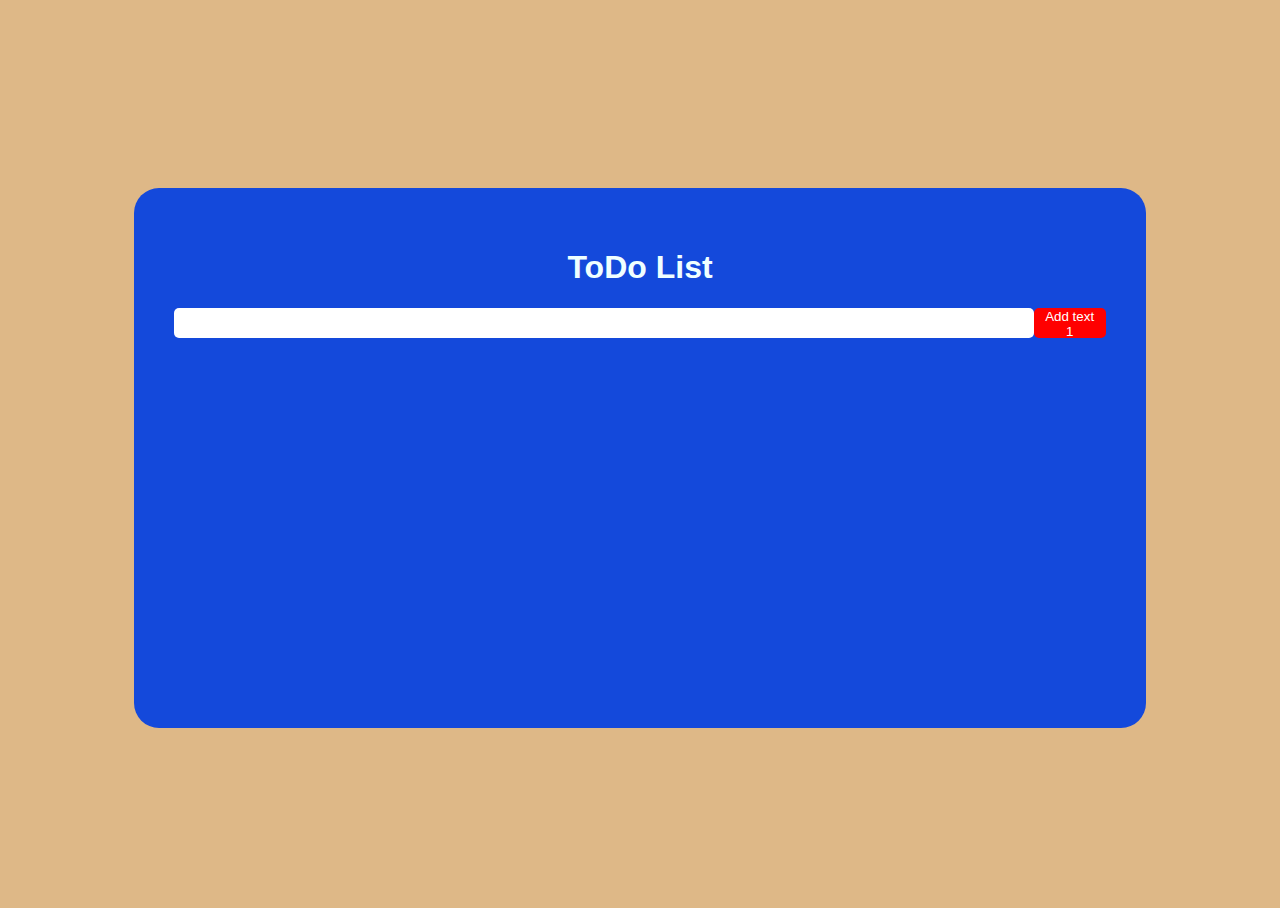
<file: index.html>
<html>
  <head>
    <link rel="stylesheet" href="./style.css" />
    <script async src="./script.js"></script>
    <title>Document</title>
  </head>
  <body>
    <div class="container">
      <div class="todo-container">
        <h1 class="todo-title">ToDo List</h1>
        <div class="input-container">
          <input type="text" />
          <button>Add text 1</button>
        </div>
        <ul class="todo-list"></ul>
      </div>
      
  </body>
</html>
</file>
<file: style.css>
html,
body {
  height: 100%;
  background-color: burlywood;
  font-family: sans-serif;
}

.container {
  width: 100%;
  height: 100%;
  display: flex;
  justify-content: center;
  align-items: center;
}

.todo-container {
  width: 80%;
  height: 60%;
  background-color: rgb(20, 73, 219);
  border-radius: 25px;
  text-align: center;
  color: azure;
  box-sizing: border-box;
  padding: 40px;
}

.input-container input {
  width: calc(100% - 70px);
  height: 30px;
  outline-color: white;
  border-radius: 5px;
  border: none;
}

.input-container button {
  background-color: red;
  color: white;
  height: 30px;
  border: none;
  cursor: pointer;
  border-radius: 5px;
}

.todo-list {
  list-style-type: none;
  padding: 0;
}

.input-container {
  display: flex;
  justify-content: space-between;
}

.todo-list-item {
  display: flex;
  margin-bottom: 10px;
}

.todo-list-item span {
  flex: 1;
  text-align: left;
  overflow: hidden;
  text-overflow: ellipsis;
}

.todo-list-item button {
  width: 100px;
  margin: 0 10px;
}

.todo-list-item button:last-child {
  margin-right: 0;
}

.todo-list-item button {
  border-radius: 5px;
  background-color: yellow;
  border: none;
  cursor: pointer;
}
</file>
